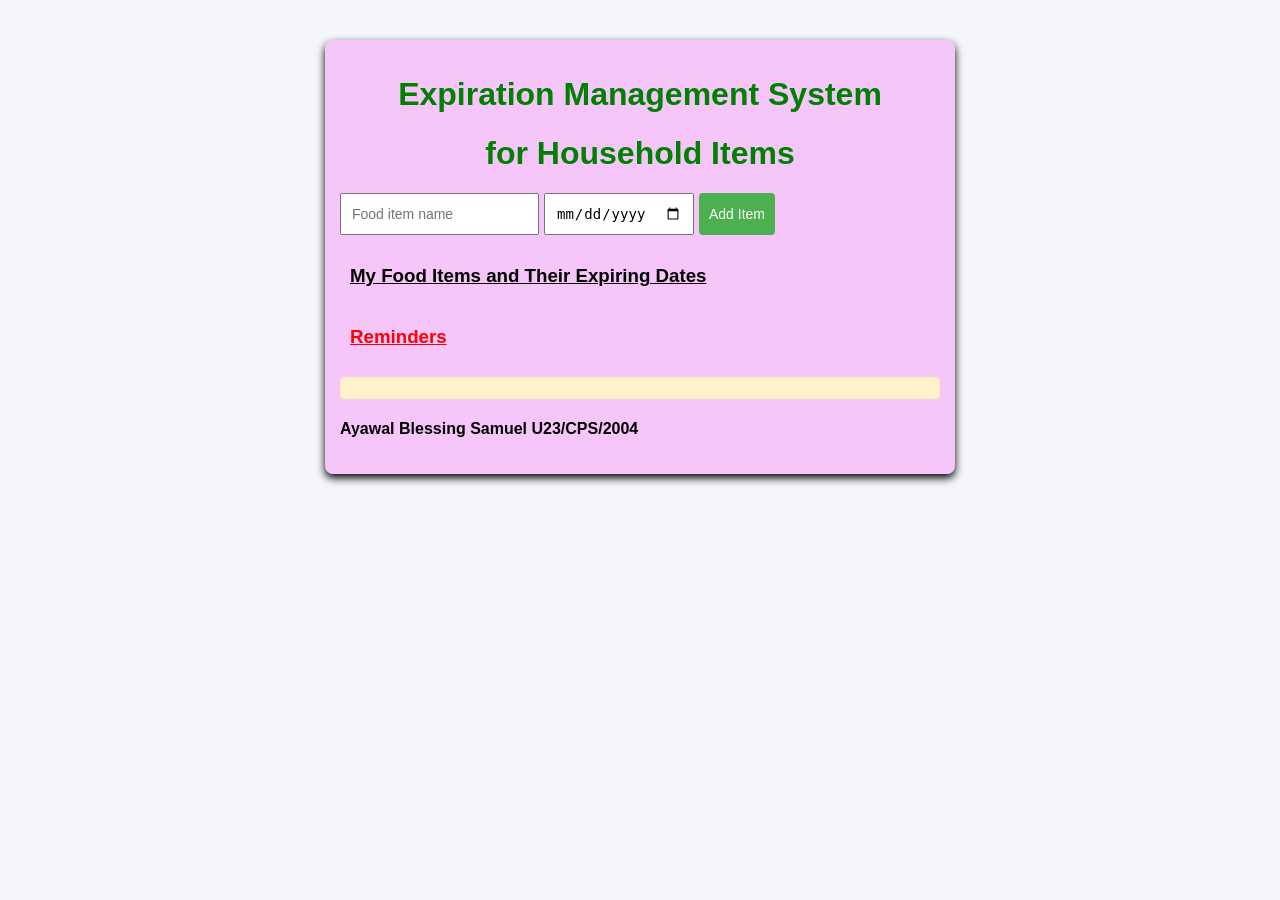
<file: index.html>
<!DOCTYPE html>
<html lang="en">
<head>
  <meta charset="UTF-8">
  <meta name="viewport" content="width=device-width, initial-scale=1.0">
  <title>Food Expiry Reminder</title>
  <link rel="stylesheet" href="style.css">
</head>
<body>
  <div class="app-container">
    <h1 style="color: green;">Expiration Management System</h1>
    <h1 style="color: green;">for Household Items</h1>
    
    <form id="foodForm">
      <input type="text" id="itemName" placeholder="Food item name" required>
      <input type="date" id="expiryDate" required>
      <button type="submit">Add Item</button>
    </form>

    <h3 class="underline">My Food Items and Their Expiring Dates</h3>
    <ul id="foodList"></ul>

    <h3 class="underline" style="color: red;">Reminders</h3>
    <div id="reminders"></div>
    <h4>Ayawal Blessing Samuel U23/CPS/2004</h4>
  </div>   

  <script src="script.js"></script>
</body>
</html>
</file>
<file: style.css>
body {
  font-family: Arial, sans-serif;
  background: #f4f6f9;
  margin: 0;
  padding: 0;
}

.app-container {
  max-width: 600px;
  margin: 40px auto;
  background: #f0f3;
  padding: 15px;
  border-radius: 8px;
  box-shadow: 0 4px 8px rgba(0,0,0,2.5);
}

.underline {
  text-decoration: underline;
  padding: 10px;
}

h1, h2 {
  text-align: center;
  color: #333;
}

form {
  display: flex;
  gap: 5px;
  margin-bottom: 20px;
}

form input, form button {
  padding: 10px;
  font-size: 14px;
}

form button {
  background: #4CAF50;
  color: white;
  border: none;
  cursor: pointer;
  border-radius: 4px;
}

form button:hover {
  background: #45a049;
}

#foodList {
  list-style: none;
  padding: 0;
}

#foodList li {
  padding: 8px;
  margin: 5px 0;
  background: #e9f5ff;
  border-radius: 4px;
}

#reminders {
  margin-top: 15px;
  padding: 10px;
  background: #fff3cd;
  border: 1px solid #ffeeba;
  border-radius: 4px;
}
</file>
